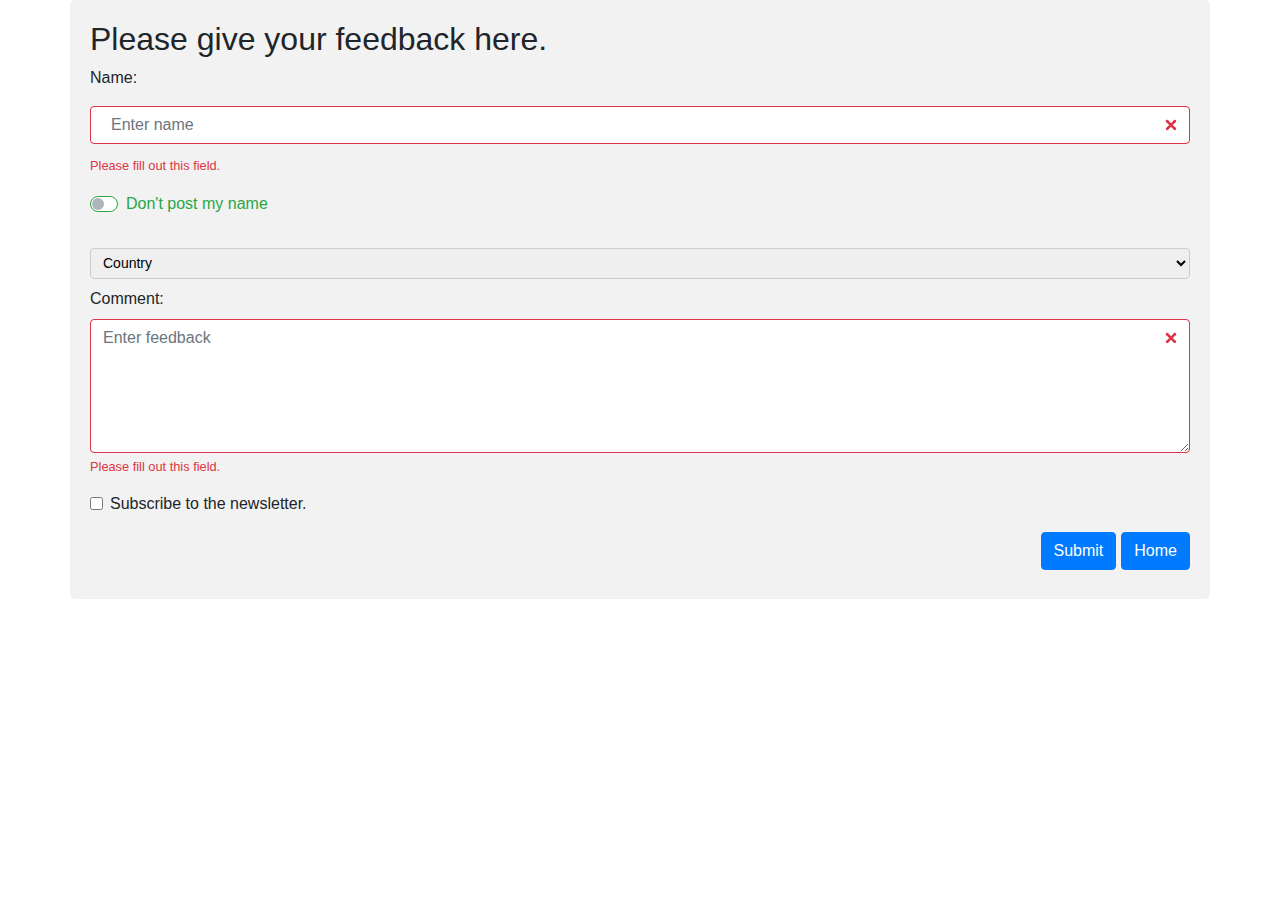
<file: feedback.html>
<!DOCTYPE html>

<html>
<body>

    <head>

        <title>Learning Bootstrap</title>
        
        <meta charset="utf-8">
        <meta name="viewport" content="width=device-width, initial-scale=1">
        
        <link rel="stylesheet" href="https://maxcdn.bootstrapcdn.com/bootstrap/4.3.1/css/bootstrap.min.css">
        <link rel="stylesheet" href="styles.css">
        <script src="https://ajax.googleapis.com/ajax/libs/jquery/3.4.1/jquery.min.js"></script>
        <script src="https://cdnjs.cloudflare.com/ajax/libs/popper.js/1.14.7/umd/popper.min.js"></script>
        <script src="https://maxcdn.bootstrapcdn.com/bootstrap/4.3.1/js/bootstrap.min.js"></script>
        
    </head>
        

    <div class="container form">
        <h2>Please give your feedback here.</h2>
       
        <form action="index.html" class="was-validated">
          <div class="form-group">
            <label for="uname">Name:</label>
            <input type="text" class="form-control" id="name" placeholder="Enter name" name="name" required>
            
            <div class="invalid-feedback">Please fill out this field.</div>
          </div>

          <div class="custom-control custom-switch">
            <input type="checkbox" class="custom-control-input" id="switch1">
            <label class="custom-control-label" for="switch1">Don't post my name</label>

          </div>
          <br>

     
          <select name="country" class="custom-select-sm">
              <option selected>Country</option>
              <option value="pak">Pakistan</option>
              <option value="canada">Canada</option>
              <option value="eng">England</option>
            </select>
          


          <div class="form-group">
              <label for="comment">Comment:</label>
              <textarea class="form-control" rows="5" id="comment" placeholder="Enter feedback" required></textarea>
            
            <div class="invalid-feedback">Please fill out this field.</div>
          </div>

          <div class="form-group form-check">
            <label class="form-check-label">
              <input class="form-check-input" type="checkbox" name="remember" required>Subscribe to the newsletter.
            </label>
          </div>

          <a href="index.html" class="btn btn-primary" role="button" style="float:right; ">Home</a>

          <button id="submit" type="submit" class="btn btn-primary" style="float:right; margin-right:5px;">Submit</button>
       
          
        

        <div class="toast">
            
            <div class="toast-body">
              Thank you for your feedback!
            </div>

        </div>
  
      </form>

      </div>
    
    
      <script src="script.js"></script>
</body>
</html>
</file>
<file: styles.css>
input[type=text], select {
    width: 100%;
    padding: 12px 20px;
    margin: 8px 0;
    display: inline-block;
    border: 1px solid #ccc;
    border-radius: 4px;
    box-sizing: border-box;
  }
  
  input[type=submit] {
    width: 100%;
    background-color: #4CAF50;
    color: white;
    padding: 14px 20px;
    margin: 8px 0;
    border: none;
    border-radius: 4px;
    cursor: pointer;
  }
  
  input[type=submit]:hover {
    background-color: #45a049;
  }
  
  .form {
    border-radius: 5px;
    background-color: #f2f2f2;
    padding: 20px;
    padding-top: 20px;
  }

  [class*="col-"] {
    width: 100%;
  }


  @media only screen and (max-width: 600px) {  .col-1 {width: 8.33%;}
  .col-2 {width: 16.66%;}
  .col-3 {width: 25%;}
  .col-4 {width: 33.33%;}
  .col-5 {width: 41.66%;}
  .col-6 {width: 50%;}
  .col-7 {width: 58.33%;}
  .col-8 {width: 66.66%;}
  .col-9 {width: 75%;}
  .col-10 {width: 83.33%;}
  .col-11 {width: 91.66%;}
  .col-12 {width: 100%;}
} 

/* Small devices (portrait tablets and large phones, 600px and up) */
@media only screen and (min-width: 600px) {  .col-1 {width: 8.33%;}
.col-2 {width: 16.66%;}
.col-3 {width: 25%;}
.col-4 {width: 33.33%;}
.col-5 {width: 41.66%;}
.col-6 {width: 50%;}
.col-7 {width: 58.33%;}
.col-8 {width: 66.66%;}
.col-9 {width: 75%;}
.col-10 {width: 83.33%;}
.col-11 {width: 91.66%;}
.col-12 {width: 100%;}
} 

/* Medium devices (landscape tablets, 768px and up) */
@media only screen and (min-width: 768px) {  .col-1 {width: 8.33%;}
.col-2 {width: 16.66%;}
.col-3 {width: 25%;}
.col-4 {width: 33.33%;}
.col-5 {width: 41.66%;}
.col-6 {width: 50%;}
.col-7 {width: 58.33%;}
.col-8 {width: 66.66%;}
.col-9 {width: 75%;}
.col-10 {width: 83.33%;}
.col-11 {width: 91.66%;}
.col-12 {width: 100%;}
} 

/* Large devices (laptops/desktops, 992px and up) */
@media only screen and (min-width: 992px) {  .col-1 {width: 8.33%;}
.col-2 {width: 16.66%;}
.col-3 {width: 25%;}
.col-4 {width: 33.33%;}
.col-5 {width: 41.66%;}
.col-6 {width: 50%;}
.col-7 {width: 58.33%;}
.col-8 {width: 66.66%;}
.col-9 {width: 75%;}
.col-10 {width: 83.33%;}
.col-11 {width: 91.66%;}
.col-12 {width: 100%;}
} 

/* Extra large devices (large laptops and desktops, 1200px and up) */
@media only screen and (min-width: 1200px) {  .col-1 {width: 8.33%;}
.col-2 {width: 16.66%;}
.col-3 {width: 25%;}
.col-4 {width: 33.33%;}
.col-5 {width: 41.66%;}
.col-6 {width: 50%;}
.col-7 {width: 58.33%;}
.col-8 {width: 66.66%;}
.col-9 {width: 75%;}
.col-10 {width: 83.33%;}
.col-11 {width: 91.66%;}
.col-12 {width: 100%;}
}

@media only screen and (orientation: landscape) and (max-width: 667px){
    .col-2 {width: 16.66%;}
    .col-3 {width: 25%;}
    .col-4 {width: 33.33%;}
    .col-5 {width: 41.66%;}
    .col-6 {width: 50%;}
    .col-7 {width: 58.33%;}
    .col-8 {width: 66.66%;}
    .col-9 {width: 75%;}
    .col-10 {width: 83.33%;}
    .col-11 {width: 91.66%;}
    .col-12 {width: 100%;}

}
</file>
